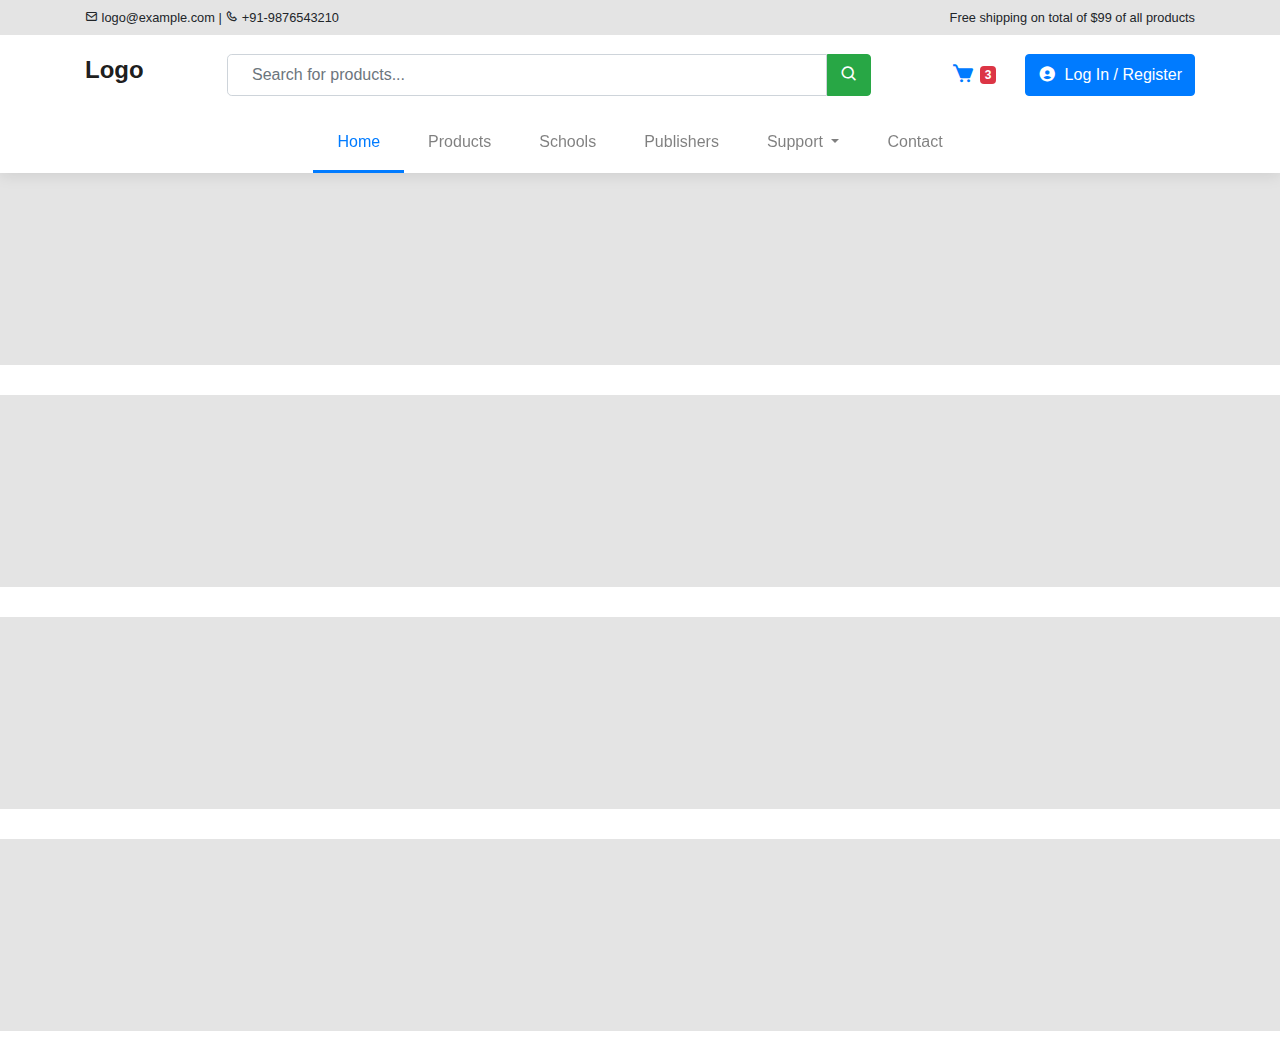
<file: ecommerce/navbar_backup.html>
<!DOCTYPE html>
<html>
<head>
    <meta charset="utf-8">
    <meta name="viewport" content="width=device-width, initial-scale=1">
    <title></title>
    <link rel="stylesheet" type="text/css" href="https://cdnjs.cloudflare.com/ajax/libs/twitter-bootstrap/4.1.3/css/bootstrap.min.css">
    <link rel="stylesheet" type="text/css" href="https://cdn.jsdelivr.net/npm/boxicons@2.0.2/css/boxicons.min.css">
    <style type="text/css">
        .btn .bx {
  vertical-align: inherit;
  margin-top: -3px;
  font-size: 1.15rem;
}

.form-control {
  height: calc(2.5rem + 2px);
  padding: 0.5rem 1.5rem;
  font-size: 1rem;
  line-height: 1.5;
  border-radius: 0.3rem;
}

.btn {
  font-size: 1rem;
  padding: 0.5rem 0.75rem;
  font-size: 1rem;
  line-height: 1.5;
  border-radius: 0.25rem;
}

.bx.icon-single {
  font-size: 1.5rem;
}

.form-inline .form-control {
  border-top-right-radius: 0;
  border-bottom-right-radius: 0;
}

.form-inline .btn {
  border-top-left-radius: 0;
  border-bottom-left-radius: 0;
}

/* Small devices (landscape phones, 576px and up) */
@media (min-width: 576px) {
}

/* Medium devices (tablets, 768px and up) */
@media (min-width: 768px) {
  .form-inline .form-control {
    width: 210px;
  }
}

/* Large devices (desktops, 992px and up) */
@media (min-width: 992px) {
  .form-inline .form-control {
    width: 440px;
  }
}

/* Extra large devices (large desktops, 1200px and up) */
@media (min-width: 1200px) {
  .form-inline .form-control {
    width: 600px;
  }
}

.sub-menu.navbar-light .navbar-nav .active > .nav-link,
.sub-menu.navbar-light .navbar-nav .nav-link.active,
.sub-menu.navbar-light .navbar-nav .nav-link.show,
.sub-menu.navbar-light .navbar-nav .show > .nav-link {
  border-bottom: 3px solid #007bff;
  color: #007bff;
}

.navbar .navbar-toggler {
  border: none;
}

.navbar-light .navbar-toggler:focus {
  outline: none;
}

.navbar {
  padding: 1rem;
}

.main-menu {
  position: relative;
  z-index: 3;
}

.sub-menu {
  position: relative;
  z-index: 2;
  padding: 0 1rem;
}

/* Medium devices (tablets, 768px and up) */
@media (min-width: 768px) {
  .sub-menu {
    padding: 0 1rem;
  }

  .sub-menu.navbar-expand-md .navbar-nav .nav-link {
    padding: 1rem 1.5rem;
  }
}

.navbar.bg-light {
  background: #fff !important;
  box-shadow: 0px 2px 15px 0px rgba(0, 0, 0, 0.1);
}

.user-dropdown .nav-link {
  padding: 0.15rem 0;
}

#sidebar {
  background: #fff;
  height: 100%;
  left: -100%;
  top: 0;
  bottom: 0;
  overflow: auto;
  position: fixed;
  transition: 0.4s ease-in-out;
  width: 84%;
  z-index: 5001;
  box-shadow: 0px 0px 20px rgba(0, 0, 0, 0.3);
  padding: 1.25rem 1rem 1rem;
}

#sidebar.active {
  left: 0;
}

#sidebar .sidebar-header {
  background: #fff;
  border-bottom: 1px solid #e4e4e4;
  padding-bottom: 1.5rem;
}

#sidebar ul.components {
  padding: 20px 0;
  border-bottom: 1px solid #e4e4e4;
  margin-bottom: 40px;
}

#sidebar ul p {
  color: #fff;
  padding: 10px;
}

#sidebar ul li a {
  padding: 10px 16px;
  font-size: 1.1em;
  display: block;
  color: #000;
}

#sidebar ul li a:hover {
  color: #7386d5;
  background: #fff;
}

#sidebar ul li.active > a,
#sidebar a[aria-expanded="true"] {
  color: #007bff;
  background: #e6f2ff;
  border-radius: 6px;
}

a[data-toggle="collapse"] {
  position: relative;
}

#sidebar .links .dropdown-toggle::after {
  display: block;
  position: absolute;
  top: 50%;
  right: 20px;
  transform: translateY(-50%);
}

section {
  padding: 6rem;
  background: #e4e4e4;
  margin-bottom: 30px;
  position: relative;
  z-index: 1;
}

.overlay {
  background: rgba(0, 0, 0, 0.7);
  height: 100vh;
  left: 0;
  position: fixed;
  top: 0;
  -webkit-transition: all 0.5s ease-in-out;
  transition: all 0.5s ease-in-out;
  z-index: -1;
  width: 100%;
  opacity: 0;
}

.overlay.visible {
  opacity: 1;
  z-index: 5000;
}

/* .mobiHeader .menuActive~.overlay {
    opacity: 1;
    width: 100%;
} */

ul.social-icons {
  list-style-type: none;
  padding-left: 0;
  margin-bottom: 0;
}

ul.social-icons li {
  display: inline-block;
  margin-right: 0px;
  margin-bottom: 0;
}

#sidebar ul.social-icons li a {
  font-size: 24px;
}

.utility-nav {
  background: #e4e4e4;
  padding: 0.5rem 1rem;
}

.utility-nav p {
  margin-bottom: 0;
}

.search-bar {
  position: relative;
  z-index: 2;
  box-shadow: 0px 2px 15px 0px rgba(0, 0, 0, 0.1);
}

.search-bar .form-control {
  width: calc(100% - 45px);
}

.avatar {
  border-radius: 50%;
  width: 4.5rem;
  height: 4.5rem;
  margin-right: 8px;
}

.avatar.avatar-xs {
  width: 2.25rem;
  height: 2.25rem;
}

.user-dropdown .dropdown-menu {
  left: auto;
  right: 0;
}

    </style>
</head>
<body>

<div class="overlay"></div>

<div class="utility-nav d-none d-md-block">
  <div class="container">
    <div class="row">
      <div class="col-12 col-md-6">
        <p class="small"><i class="bx bx-envelope"></i> logo@example.com | <i class="bx bx-phone"></i> +91-9876543210
        </p>
      </div>

      <div class="col-12 col-md-6 text-right">
        <p class="small">Free shipping on total of $99 of all products</p>
      </div>
    </div>
  </div>
</div>

<nav class="navbar navbar-expand-md navbar-light bg-light main-menu" style="box-shadow:none">
  <div class="container">

    <button type="button" id="sidebarCollapse" class="btn btn-link d-block d-md-none">
                <i class="bx bx-menu icon-single"></i>
            </button>

    <a class="navbar-brand" href="#">
      <h4 class="font-weight-bold">Logo</h4>
    </a>

    <ul class="navbar-nav ml-auto d-block d-md-none">
      <li class="nav-item">
        <a class="btn btn-link" href="#"><i class="bx bxs-cart icon-single"></i> <span class="badge badge-danger">3</span></a>
      </li>
    </ul>

    <div class="collapse navbar-collapse">
      <form class="form-inline my-2 my-lg-0 mx-auto">
        <input class="form-control" type="search" placeholder="Search for products..." aria-label="Search">
        <button class="btn btn-success my-2 my-sm-0" type="submit"><i class="bx bx-search"></i></button>
      </form>

      <ul class="navbar-nav">
        <li class="nav-item">
          <a class="btn btn-link" href="#"><i class="bx bxs-cart icon-single"></i> <span class="badge badge-danger">3</span></a>
        </li>
        <li class="nav-item ml-md-3">
          <a class="btn btn-primary" href="#"><i class="bx bxs-user-circle mr-1"></i> Log In / Register</a>
        </li>
      </ul>
    </div>

  </div>
</nav>

<nav class="navbar navbar-expand-md navbar-light bg-light sub-menu">
  <div class="container">
    <div class="collapse navbar-collapse" id="navbar">
      <ul class="navbar-nav mx-auto">
        <li class="nav-item active">
          <a class="nav-link" href="#">Home <span class="sr-only">(current)</span></a>
        </li>
        <li class="nav-item">
          <a class="nav-link" href="#">Products</a>
        </li>
        <li class="nav-item">
          <a class="nav-link" href="#">Schools</a>
        </li>
        <li class="nav-item">
          <a class="nav-link" href="#">Publishers</a>
        </li>
        <li class="nav-item dropdown">
          <a class="nav-link dropdown-toggle" href="#" id="navbarDropdown" role="button" data-toggle="dropdown" aria-haspopup="true" aria-expanded="false">
                            Support
                        </a>
          <div class="dropdown-menu" aria-labelledby="navbarDropdown">
            <a class="dropdown-item" href="#">Delivery Information</a>
            <a class="dropdown-item" href="#">Privacy Policy</a>
            <a class="dropdown-item" href="#">Terms & Conditions</a>
          </div>
        </li>
        <li class="nav-item">
          <a class="nav-link" href="#">Contact</a>
        </li>
      </ul>
    </div>
  </div>
</nav>

<div class="search-bar d-block d-md-none">
  <div class="container">
    <div class="row">
      <div class="col-12">
        <form class="form-inline mb-3 mx-auto">
          <input class="form-control" type="search" placeholder="Search for products..." aria-label="Search">
          <button class="btn btn-success" type="submit"><i class="bx bx-search"></i></button>
        </form>
      </div>
    </div>
  </div>
</div>

<!-- Sidebar -->
<nav id="sidebar">
  <div class="sidebar-header">
    <div class="container">
      <div class="row align-items-center">
        <div class="col-10 pl-0">
          <a class="btn btn-primary" href="#"><i class="bx bxs-user-circle mr-1"></i> Log In</a>
        </div>

        <div class="col-2 text-left">
          <button type="button" id="sidebarCollapseX" class="btn btn-link">
                            <i class="bx bx-x icon-single"></i>
                        </button>
        </div>
      </div>
    </div>
  </div>

  <ul class="list-unstyled components links">
    <li class="active">
      <a href="#"><i class="bx bx-home mr-3"></i> Home</a>
    </li>
    <li>
      <a href="#"><i class="bx bx-carousel mr-3"></i> Products</a>
    </li>
    <li>
      <a href="#"><i class="bx bx-book-open mr-3"></i> Schools</a>
    </li>
    <li>
      <a href="#"><i class="bx bx-crown mr-3"></i> Publishers</a>
    </li>
    <li>
      <a href="#pageSubmenu" data-toggle="collapse" aria-expanded="false" class="dropdown-toggle"><i class="bx bx-help-circle mr-3"></i>
                    Support</a>
      <ul class="collapse list-unstyled" id="pageSubmenu">
        <li>
          <a href="#">Delivery Information</a>
        </li>
        <li>
          <a href="#">Privacy Policy</a>
        </li>
        <li>
          <a href="#">Terms & Conditions</a>
        </li>
      </ul>
    </li>
    <li>
      <a href="#"><i class="bx bx-phone mr-3"></i> Contact</a>
    </li>
  </ul>

  <h6 class="text-uppercase mb-1">Categories</h6>
  <ul class="list-unstyled components mb-3">
    <li>
      <a href="#">Category 1</a>
    </li>
    <li>
      <a href="#">Category 1</a>
    </li>
    <li>
      <a href="#">Category 1</a>
    </li>
    <li>
      <a href="#">Category 1</a>
    </li>
    <li>
      <a href="#">Category 1</a>
    </li>
    <li>
      <a href="#">Category 1</a>
    </li>
  </ul>

  <ul class="social-icons">
    <li><a href="#" target="_blank" title=""><i class="bx bxl-facebook-square"></i></a></li>
    <li><a href="#" target="_blank" title=""><i class="bx bxl-twitter"></i></a></li>
    <li><a href="#" target="_blank" title=""><i class="bx bxl-linkedin"></i></a></li>
    <li><a href="#" target="_blank" title=""><i class="bx bxl-instagram"></i></a></li>
  </ul>

</nav>

<section></section>
<section></section>
<section></section>
<section></section>

<script type="text/javascript" src="https://cdnjs.cloudflare.com/ajax/libs/jquery/3.4.1/jquery.min.js"> </script>
<script type="text/javascript" src="https://cdnjs.cloudflare.com/ajax/libs/twitter-bootstrap/4.1.3/css/bootstrap.min.css"></script>
<script type="text/javascript">
    $(document).ready(function() {
  $("#sidebarCollapse").on("click", function() {
    $("#sidebar").addClass("active");
  });

  $("#sidebarCollapseX").on("click", function() {
    $("#sidebar").removeClass("active");
  });

  $("#sidebarCollapse").on("click", function() {
    if ($("#sidebar").hasClass("active")) {
      $(".overlay").addClass("visible");
      console.log("it's working!");
    }
  });

  $("#sidebarCollapseX").on("click", function() {
    $(".overlay").removeClass("visible");
  });
});

</script>
</body>
</html>
</file>
